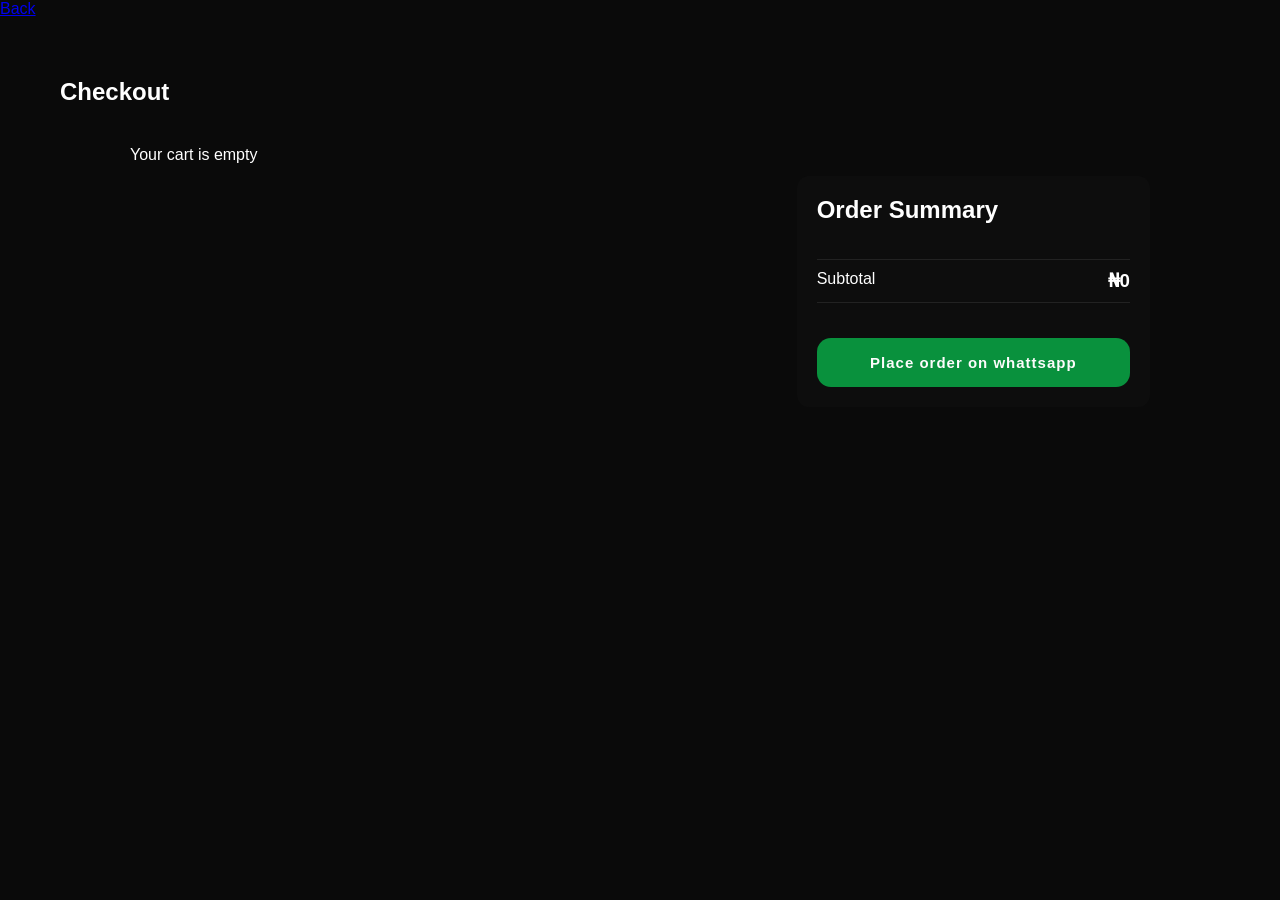
<file: checkout.html>
<!DOCTYPE html>
<html lang="en">
<head>
  <meta charset="UTF-8">
  <meta name="viewport" content="width=device-width, initial-scale=1.0">
  <title>Checkout</title>

  <link rel="stylesheet" href="styles.css">
</head>
<body>

  
    
    <a href="index.html">Back</a>
  

  <section class="checkout">

    <h1>Checkout</h1>

   <div class="checkout-container">

  <div id="checkout-items" class="checkout-items"></div>

  <div class="checkout-summary">
    <h2>Order Summary</h2>

    <div class="summary-box">
      <p>Subtotal</p>
      <h3 id="checkout-total">₦0</h3>
    </div>

    <button id="pay-btn" class="shop-btn2">
      Place order on whattsapp
    </button>
  </div>

</div>

  

    </div>

  </section>

  
  <script src="checkout.js"></script>

</body>
</html>
</file>
<file: styles.css>
/*========== INDEX.HTML============*/
* {
  margin: 0;
  padding: 0;
  box-sizing: border-box;
}

body {
  background: #0a0a0a;
  color: white;
  font-family: Arial, sans-serif;
}


/* HEADER */

.header{
  position: fixed;
  top: 0;
  left: 0;

  width: 100%;
  height: 100px;

  display: flex;
  align-items: center;
  justify-content: space-between;

  padding: 0 70px;

  background: transparent;

  transition:
    background .5s ease,
    height .5s ease,
    padding .5s ease,
    transform .5s ease,
    box-shadow .5s ease;

  z-index: 1000;
}

.header.scrolled{
  height: 75px;

  background: rgba(10,10,10,.85);

  backdrop-filter: blur(20px);

  box-shadow:
    0 15px 50px rgba(0,0,0,.35);

  border-bottom:
    1px solid rgba(255,255,255,.05);
}

.logo img{
  width: 180px;

  transition: all .5s ease;
}

.header.scrolled .logo img{
  width: 145px;

  transform: translateY(-1px);
}

.logo img:hover{
  transform: scale(1.03);
}

.header-icons {
  display: flex;
  align-items: center;
  gap: 15px;
}

.header-left {
  display: flex;
  align-items: center;
}

.burger {
  display: none;
  font-size: 26px;
  cursor: pointer;
}

.nav{
  display:flex;
  align-items:center;
  gap:45px;
}

.nav a{
  position:relative;

  color:white;
  text-decoration:none;

  font-size:14px;
  font-weight:600;

  letter-spacing:2px;
  text-transform:uppercase;

  transition: all .4s ease;
}

.header.scrolled .nav a{
  letter-spacing: 2.5px;
}

.header::after{
  content:"";

  position:absolute;

  left:50%;
  bottom:0;

  transform:translateX(-50%);

  width:0;
  height:1px;

  background:
  linear-gradient(
    to right,
    transparent,
    rgba(255,255,255,.3),
    transparent
  );

  transition:width .6s ease;
}

.header.scrolled::after{
  width:85%;
}

.nav a::after{
  content:"";

  position:absolute;

  left:0;
  bottom:-8px;

  width:0;
  height:1px;

  background:white;

  transition:.3s ease;
}

.nav a:hover::after{
  width:100%;
}

.nav a:hover{
  color:#ffffff;
}

.cart-icon{
  display:flex;
  align-items:center;
  gap:10px;

  padding:10px 18px;

  border-radius:50px;

  background:rgba(255,255,255,.05);

  border:1px solid rgba(255,255,255,.08);

  cursor:pointer;

  transition:.3s ease;
}

.cart-icon:hover{
  background:rgba(255,255,255,.1);

  transform:translateY(-2px);
}

#cart-count{
  min-width:22px;
  height:22px;

  display:flex;
  align-items:center;
  justify-content:center;

  background:white;
  color:black;

  border-radius:50%;

  font-size:11px;
  font-weight:700;
}

.burger{
  font-size:28px;
  cursor:pointer;

  transition:.3s ease;
}

.burger:hover{
  transform:rotate(90deg);
}

.header-divider{
  position:absolute;

  bottom:0;
  left:50%;

  transform:translateX(-50%);

  width:85%;
  height:1px;

  background:
  linear-gradient(
    to right,
    transparent,
    rgba(255,255,255,.15),
    transparent
  );
}

.header.scrolled{
  height:75px;

  background:rgba(5,5,5,.92);

  box-shadow:
  0 10px 40px rgba(0,0,0,.4);
}

@media (max-width: 768px) {

  .header {
    display: flex;
    flex-direction: row;
   
    justify-content: space-between;
    align-items: center;

    width: 100%;

    padding: 15px 20px;

    flex-wrap: nowrap;
  }

  /* LEFT = LOGO */
  .logo {
    order: 1;
    flex: 1;
    
    text-align: left;

    font-size: 16px;
  }
  .logo img{
    width: 140px;
  }
  /* RIGHT GROUP = ICONS */
  .header-icons {
    order: 2;

    display: flex;
    align-items: center;
    justify-content: flex-end;

    gap: 12px;

    flex: 1;
  }

  .burger {
    display: block;
  }

  .nav {
    display: none;
  }

  .hero-content h1 {
    font-size: 40px;
  }

  .products {
    flex-direction: column;
  }

}
.cart-icon {
  cursor: pointer;
  font-size: 18px;

  display: flex;
  align-items: center;
  gap: 5px;
}

#cart-count {
  background: white;
  color: black;

  font-size: 12px;

  padding: 2px 6px;
  border-radius: 50%;
}

.mobile-menu {
  position: fixed;
  top: 0;
  right: -100%;

  width: 100%;
  height: 100vh;

  background: rgba(10,10,10,0.98);
  backdrop-filter: blur(12px);

  color: white;

  transition: 0.35s ease;

  z-index: 2000;

  display: flex;
  flex-direction: column;

  padding: 25px;
}

.mobile-menu.open {
  right: 0;
}

.mobile-menu-header {
  display: flex;
  justify-content: space-between;
  align-items: center;
}

.close-menu {
  font-size: 32px;
  cursor: pointer;
  margin: 20px;
}

.mobile-links {
  margin-top: 60px;

  display: flex;
  flex-direction: column;
  gap: 25px;
}

.mobile-links a {
  color: white;
  text-decoration: none;

  font-size: 22px;

  letter-spacing: 1px;
}
.logo {
  font-size: 20px;
  font-weight: bold;
  letter-spacing: 2px;
}

.nav a {
  color: white;
  text-decoration: none;
  margin-left: 20px;
}


/* HERO */

.hero {
  position: relative;

  min-height: 100vh;

  display: flex;
  align-items: center;
  justify-content: center;

  text-align: center;

  overflow: hidden;

  background:
    linear-gradient(
      180deg,
      rgba(0,0,0,.45),
      rgba(0,0,0,.85)
    ),
    url("images/bag2.png");

  background-size: cover;
  background-position: center;
}

@media screen and (max-width: 750px) {
  .hero{
    background-size: cover;
  }
}

.image-text{
  display:block;

  background:url("images/text.png");
  background-size:contain;
  background-position:center;

  -webkit-background-clip:text;
  background-clip:text;

  color:transparent;

  filter:brightness(1.3);
}

.hero-content h1{
  position:relative;
  overflow:hidden;
  text-shadow:
    0 10px 40px rgba(0,0,0,.6),
    0 0 80px rgba(255,255,255,.08);
}

.hero-content h1::after{
  content:"";

  position:absolute;
  top:0;
  left:-150%;

  width:50%;
  height:100%;

  background:
  linear-gradient(
    90deg,
    transparent,
    rgba(255,255,255,.25),
    transparent
  );

  transform:skewX(-20deg);

  animation:sweep 6s infinite;
}

@keyframes sweep{
  100%{
    left:200%;
  }
}

.hero-overlay {
  position: absolute;
  inset: 0;

  background:
    radial-gradient(
      circle at center,
      rgba(255,255,255,.08),
      transparent 60%
    );

  pointer-events: none;
}

.hero-content {
  position: relative;
  z-index: 2;
  transition:transform .2s ease;
  max-width: 900px;
  margin-top: 70px;
  padding: 40px;
}

.hero-tag {
  display: inline-block;

  padding: 10px 18px;

  border: 1px solid rgba(255,255,255,.15);
  border-radius: 999px;

  background: rgba(255,255,255,.04);
  backdrop-filter: blur(10px);

  color: rgba(255,255,255,.8);

  font-size: 12px;
  letter-spacing: 3px;
  text-transform: uppercase;

  margin-bottom: 30px;
}

.hero-content h1 {
  font-size: clamp(4rem, 9vw, 7rem);
 
  line-height: 0.95;

  font-weight: 800;

  letter-spacing: -3px;

  color: white;

  margin-bottom: 25px;
}

.hero-content p {
  max-width: 650px;

  margin: 0 auto;

  font-size: 1.15rem;
  line-height: 1.8;

  color: rgba(255,255,255,.75);
}

.hero-actions {
  margin-top: 40px;

  display: flex;
  justify-content: center;
  gap: 16px;

  flex-wrap: wrap;
}

.shop-btn {
  padding: 16px 38px;

  border: none;
  border-radius: 50px;

  background: white;
  color: black;

  font-weight: 700;
  font-size: 15px;

  cursor: pointer;

  transition: all .3s ease;
}

.shop-btn:hover {
  transform: translateY(-4px);

  box-shadow:
    0 15px 40px rgba(255,255,255,.15);
}

.secondary-btn {
  padding: 16px 38px;

  border-radius: 50px;

  border: 1px solid rgba(255,255,255,.15);

  background: rgba(255,255,255,.04);

  backdrop-filter: blur(10px);

  color: white;

  font-weight: 600;

  cursor: pointer;

  transition: all .3s ease;
}

.secondary-btn:hover {
  background: rgba(255,255,255,.1);
  transform: translateY(-4px);
}

.hero-glow {
  position: absolute;

  width: 700px;
  height: 700px;

  border-radius: 50%;

  background:
  radial-gradient(
    circle,
    rgba(255,255,255,.15),
    transparent 70%
  );

  filter: blur(100px);

  top: -150px;
  right: -100px;

  animation: floatGlow 8s ease-in-out infinite;
}

@keyframes floatGlow {
  50% {
    transform:
    translateY(30px)
    scale(1.1);
  }
}

.floating-card {
  position: absolute;

  padding: 14px 20px;

  backdrop-filter: blur(15px);

  background: rgba(255,255,255,.05);

  border: 1px solid rgba(255,255,255,.1);

  border-radius: 20px;

  color: white;

  font-size: 12px;
  letter-spacing: 2px;

  box-shadow:
  0 10px 40px rgba(0,0,0,.3);
}

.card-1 {
  top: 20%;
  left: 8%;

  animation: float1 5s ease-in-out infinite;
}

.card-2 {
  bottom: 18%;
  right: 8%;

  animation: float2 6s ease-in-out infinite;
}

@keyframes float1 {
  50% {
    transform: translateY(-15px);
  }
}

@keyframes float2 {
  50% {
    transform: translateY(15px);
  }
}

.hero-line {
  position: absolute;

  left: 80px;
  top: 0;

  width: 1px;
  height: 100%;

  background:
  linear-gradient(
    transparent,
    rgba(255,255,255,.25),
    transparent
  );
}

.hero::after {
  content: "";

  position: absolute;
  left: 0;
  bottom: 0;

  width: 100%;
  height: 250px;

  background:
  linear-gradient(
    transparent,
    #0a0a0a
  );
}


/* FEATURED */

.featured {
  padding: 80px 60px;
}

.featured h2 {
  margin-bottom: 30px;
}

.products {
  display: grid;

  grid-template-columns:
    repeat(auto-fit, minmax(250px, 1fr));

  gap: 20px;
}
.card {
  flex: 1;

  background: #151515;

  border: 1px solid #222;

  overflow: hidden;

  transition:
    transform 0.3s ease,
    border-color 0.3s ease;

  cursor: pointer;
}

.card:hover {
  transform: translateY(-6px);

  border-color: #444;
}
.card img {
  width: 100%;
  height: 300px;
  transition: 0.3s ease;
  
}

.card-content {
  padding: 20px;
}

.card-content h3 {
  margin-bottom: 10px;
}

.card:hover img {
  transform: scale(1.05);
}

.card-content p {
  color: #999;
} 

.card-image {
  position: relative;
  overflow: hidden;
}

.card-overlay {
  position: absolute;
  inset: 0;

  background: rgba(0,0,0,0.45);

  display: flex;
  justify-content: center;
  align-items: center;

  opacity: 0;

  transition: 0.3s ease;
}

.card:hover .card-overlay {
  opacity: 1;
}

.view-btn {
  background: white;
  color: black;

  border: none;

  padding: 12px 22px;

  font-size: 14px;
  letter-spacing: 1px;

  cursor: pointer;

  transform: translateY(10px);

  transition: 0.3s ease;
}

.card:hover .view-btn {
  transform: translateY(0);
}

.cart-drawer {
  position: fixed;
  top: 0;
  right: -420px;

  width: 420px;
  max-width: 100%;
  height: 100vh;

  background: #0a0a0a;
  color: #fff;

  padding: 30px;
  overflow-y: auto;

  transition: all 0.4s ease;
  z-index: 99999;

  border-left: 1px solid rgba(255,255,255,0.08);
  box-shadow: -20px 0 60px rgba(0,0,0,0.6);
}

.cart-drawer.open {
  right: 0;
}

.cart-drawer h2 {
  font-size: 28px;
  font-weight: 600;
  margin-bottom: 30px;
  letter-spacing: 1px;
}

.cart-item {
  display: flex;
  gap: 16px;

  padding: 16px;
  margin-bottom: 18px;

  background: #141414;
  border: 1px solid rgba(255,255,255,0.05);
  border-radius: 18px;

  transition: 0.3s ease;
}

.cart-item:hover {
  transform: translateY(-2px);
  border-color: rgba(255,255,255,0.12);
}

.cart-img {
  width: 90px;
  height: 90px;

  object-fit: cover;

  border-radius: 12px;
}

.cart-info {
  flex: 1;
}

.cart-info p:first-child {
  font-size: 16px;
  font-weight: 600;
  margin-bottom: 6px;
}

.cart-info p {
  color: #aaa;
  margin: 4px 0;
}

.cart-info div {
  display: flex;
  align-items: center;
  gap: 10px;

  margin-top: 10px;
}

.cart-info div button {
  width: 32px;
  height: 32px;

  border: none;
  border-radius: 50%;

  background: #222;
  color: white;

  cursor: pointer;
  transition: 0.2s ease;
}

.cart-info div button:hover {
  background: #333;
}

.cart-info span {
  min-width: 20px;
  text-align: center;
  font-weight: 600;
}

.cart-info button:last-child {
  margin-top: 10px;

  background: transparent;
  color: #ff5a5a;

  border: none;
  cursor: pointer;

  font-size: 13px;
}

.cart-footer {
  position: sticky;
  bottom: 0;

  background: #0a0a0a;
  padding-top: 20px;
  margin-top: 25px;

  border-top: 1px solid rgba(255,255,255,0.08);
}

#cart-total {
  font-size: 28px;
  font-weight: 700;

  margin-bottom: 15px;
}

.shop-btn2 {
  width: 100%;
  padding: 16px;

  border: none;
  border-radius: 14px;

  background: rgb(9, 145, 61);
  color: rgb(253, 252, 252);

  font-size: 15px;
  font-weight: 700;
  letter-spacing: 1px;

  cursor: pointer;
  transition: 0.3s ease;
}

.shop-btn:hover {
  transform: translateY(-2px);
}

.close-cart {
  position: absolute;
  top: 20px;
  right: 20px;

  background: transparent;
  border: none;

  color: white;
  font-size: 28px;

  cursor: pointer;
}

.qty-controls {
  display: flex;
  align-items: center;
  gap: 10px;

  margin: 10px 0;
}

.qty-controls button {
  background: #222;
  color: white;

  border: none;

  width: 30px;
  height: 30px;

  cursor: pointer;
}


.drop-banner {
  position: relative;
  height: 70vh;
  margin: 80px 0;
  display: flex;
  align-items: center;
  padding: 60px;
  overflow: hidden;
}
.drop-bg {
  position: absolute;
  inset: 0;

  background:
    linear-gradient(rgba(0,0,0,0.45), rgba(0,0,0,0.65)),
    url("https://images.unsplash.com/photo-1515886657613-9f3515b0c78f?q=80&w=1200");

  background-size: cover;
  background-position: center;

  transform: scale(1.1);
  animation: breathe 12s ease-in-out infinite alternate;
  will-change: transform;
}
@keyframes breathe {
  0% {
    transform: scale(1.1);
  }
  100% {
    transform: scale(1.18);
  }
}




.drop-overlay {
  position: relative;
  max-width: 600px;
  color: white;

  animation: floatText 6s ease-in-out infinite;
}
@keyframes floatText {
  0% { transform: translateY(0px); }
  50% { transform: translateY(-6px); }
  100% { transform: translateY(0px); }
}

.drop-tag {
  color: #999;

  letter-spacing: 3px;

  margin-bottom: 20px;
}

.drop-banner h2 {
  font-size: 60px;
  line-height: 1.1;

  margin-bottom: 30px;
}

@media (max-width: 768px) {

  .drop-banner {
    height: 60vh;

    padding: 25px;
  }

  .drop-banner h2 {
    font-size: 34px;
  }

}

.editorial {
  display: grid;

  grid-template-columns: 1fr 1fr;

  gap: 40px;

  align-items: center;

  padding: 80px 60px;
}

.editorial-image img {
  width: 100%;
  height: 650px;

  object-fit: cover;

  border-radius: 10px;
}

.editorial-content {
  max-width: 500px;
}

.editorial-tag {
  color: #888;

  letter-spacing: 3px;

  margin-bottom: 20px;
}

.editorial-content h2 {
  font-size: 54px;

  line-height: 1.1;

  margin-bottom: 25px;
}

.editorial-text {
  color: #aaa;

  line-height: 1.8;

  margin-bottom: 30px;
}

@media (max-width: 768px) {

  .editorial {
    grid-template-columns: 1fr;

    padding: 30px 20px;
  }

  .editorial-image img {
    height: 450px;
  }

  .editorial-content h2 {
    font-size: 36px;
  }

}

.product-badge {
  position: absolute;
  top: 15px;
  left: 15px;

  padding: 6px 12px;

  font-size: 12px;
  letter-spacing: 1px;

  z-index: 10;
  background: white;
  color: black;

  border-radius: 30px;
}

.New {
  background: white;
  color: black;
}

.limited {
  background: #ffae00;
  color: black;
}

.sold{
  background: #ff3b3b;
  color: white;
}
.quick-add-btn {
  margin-top: 12px;

  background: transparent;
  color: white;

  border: 1px solid white;

  padding: 12px 22px;

  cursor: pointer;

  transition: 0.3s ease;
}

.quick-add-btn:hover {
  background: white;
  color: black;
}

.toast {
  position: fixed;

  bottom: 30px;
  right: 30px;

  background: white;
  color: black;

  padding: 14px 22px;

  border-radius: 8px;

  font-size: 14px;
  letter-spacing: 1px;

  opacity: 0;

  transform: translateY(20px);

  transition:
    opacity 0.3s ease,
    transform 0.3s ease;

  z-index: 999999;

  pointer-events: none;
}

.toast.show {
  opacity: 1;

  transform: translateY(0);
}
/*========== INDEX.HTML============*/

/*========== PRODUCT.HTML============*/
.product-page {
  display: flex;
  gap: 50px;
  padding: 60px;
  min-height: 100vh;
  align-items: flex-start;
}

/* LEFT SIDE (IMAGE COLUMN) */
.product-image {
  flex: 1;
  max-width: 520px;

  display: flex;
  flex-direction: column;
  gap: 12px;
}

/* MAIN IMAGE (HERO) */
#product-image {
  width: 100%;
  height: 520px;              /* IMPORTANT: forces hero size */
  object-fit: cover;
  border-radius: 14px;
  display: block;
}

.header2 {
  position: sticky;
  top: 0;

  display: flex;
  justify-content: space-between;
  align-items: center;
  height: 80px;
  padding: 20px;
  width: 100%;
  background: rgba(10,10,10,0.9);
  backdrop-filter: blur(10px);

  z-index: 1000;
}


  .logo2 img{
    width: 140px;
  }

.nav2 a {
  color: #fff;
  text-decoration: none;
  font-weight: 600;
  font-size: 14px;
  letter-spacing: 1px;
  transition: 0.3s;
}

.nav2 a:hover {
  color: gray;
}
/* THUMBNAIL WRAPPER */
.thumbnail-container {
  display: flex;
  gap: 8px;
  margin-top: 12px;
  flex-wrap: wrap;
}

.thumbnail {
  width: clamp(50px, 15vw, 72px);
  height: clamp(50px, 15vw, 72px);

  object-fit: cover;
  border-radius: 10px;

  cursor: pointer;

  border: 2px solid transparent;

  opacity: 0.7;
  transition: 0.2s ease;
}

.thumbnail:hover {
  opacity: 1;
  transform: scale(1.06);
  border-color: #fff;
}

.thumbnail.active {
  opacity: 1;
  border-color: #fff;
  transform: scale(1.1);
}

@media (max-width: 768px) {

  .thumbnail-container {
    gap: 6px;
  }

  .thumbnail {
    width: 55px;
    height: 55px;
  }

}

/* RIGHT SIDE (DETAILS) */
.product-details {
  flex: 1;
  display: flex;
  flex-direction: column;
  gap: 12px;
  justify-content: center;
}

.product-details h1 {
  font-size: 50px;
}

.product-price {
  margin-top: 20px;

  font-size: 24px;
  color: #999;
}

.product-description {
  margin-top: 20px;

  line-height: 1.7;
}

.product-benefits {
  margin-top: 20px;

  padding-left: 20px;

  color: #bbb;
}

.product-benefits li {
  margin-bottom: 10px;
}

@media (max-width: 768px) {

  .product-page {
    flex-direction: column;

    padding: 20px;

    gap: 30px;
  }

  .product-image {
    height: 400px;

    border-radius: 10px;
  }

  .product-details h1 {
    font-size: 32px;
  }

  .product-price {
    font-size: 20px;
  }

  .product-description {
    font-size: 15px;
  }

  .shop-btn2 {
    width: 100%;
  }

}

.size-section {
  margin-top: 25px;
}

.sizes {
  display: flex;
  gap: 10px;
  margin-top: 10px;
}

.size-btn {
  width: 50px;
  height: 50px;

  border: 1px solid #333;

  background: transparent;
  color: white;

  cursor: pointer;

  transition: 0.3s ease;
}

.size-btn:hover {
  border-color: white;
}

.size-btn.active {
  background: white;
  color: black;
}


/*========== CHECKOUT.HTML============*/

.checkout {
  padding: 60px;
  color: white;
}

.checkout-summary {
  margin-top: 30px;
  display: flex;
  flex-direction: column;
  gap: 15px;
  max-width: 400px;
}

.checkout-summary input {
  padding: 10px;
  background: #111;
  border: 1px solid #333;
  color: white;
}

.checkout-container {
  display: flex;
  gap: 40px;
  padding: 40px;
  max-width: 1100px;
  margin: auto;
  align-items: flex-start;
}

/* LEFT SIDE */
.checkout-items {
  flex: 2;
  display: flex;
  flex-direction: column;
  gap: 15px;
}

/* ITEM CARD */
.checkout-item {
  display: flex;
  gap: 15px;
  background: #111;
  padding: 15px;
  border-radius: 10px;
  align-items: center;
}

.checkout-item img {
  border-radius: 8px;
  width: 70px;
  height: 70px;
  object-fit: cover;
}

.checkout-item p {
  margin: 3px 0;
  color: #ccc;
  font-size: 14px;
}

/* RIGHT SIDE */
.checkout-summary {
  flex: 1;
  background: #0d0d0d;
  padding: 20px;
  border-radius: 12px;
  position: sticky;
  top: 20px;
  height: fit-content;
}

.summary-box {
  display: flex;
  justify-content: space-between;
  margin: 20px 0;
  padding: 10px 0;
  border-top: 1px solid #222;
  border-bottom: 1px solid #222;
}

.pay-btn {
  width: 100%;
  padding: 12px;
  background: white;
  color: black;
  border: none;
  font-weight: bold;
  cursor: pointer;
  transition: 0.2s;
}

.pay-btn:hover {
  opacity: 0.8;
}

.rating {
  display: flex;
  align-items: center;
  gap: 6px;
  margin: 5px 0;
}

.stars {
  
  color: gold;
  font-size: 20px;
}

.rating-number {
  font-size: 12px;
  opacity: 0.7;
}

/* PROMO BAR */
.promo-bar {
  position: sticky;
  top: 0;
  z-index: 1000;
  background: black;
  color: white;
  overflow: hidden;
  height: 35px;
  display: flex;
  align-items: center;
  border-bottom: 1px solid rgba(255,255,255,0.1);
}

/* sliding text container */
.promo-track {
  display: flex;
  gap: 60px;
  white-space: nowrap;
  animation: slide 12s linear infinite;
}

/* animation */
@keyframes slide {
  0% {
    transform: translateX(100%);
  }
  100% {
    transform: translateX(-100%);
  }
}

/* HEADER SHOULD STICK UNDER IT */
.header {
  position: fixed;
  top: 35px; /* IMPORTANT: matches promo height */
  z-index: 1000;
}


.card-content {
  position: relative;
}

/* push button to right side of card */
.mobile-add-btn {
  display: none; /* default hidden */
}

/* MOBILE ONLY */


  .card-content {
    display: flex;
    flex-direction: column;
    gap: 6px;
  }

  /* price + button row */
  .card-footer {
    display: flex;
    justify-content: space-between;
    align-items: center;
  }

  .mobile-add-btn {
    display: flex;
    align-items: center;
    justify-content: center;
    gap: 6px;

    padding: 8px 12px;
    border: none;
    background: black;
    color: white;
    border-radius: 6px;

    margin-left: auto; /* THIS pushes it right */
  }

  .mobile-add-btn i {
    font-size: 14px;
  }

.price-block {
  display: flex;
  gap: 10px;
  align-items: center;
  margin-top: 5px;
}

.current-price {
  font-weight: bold;
  font-size: 16px;
}

.old-price {
  text-decoration: line-through;
  color: #999;
  font-size: 13px;
}


.footer {
  background: #0b0b0b;
  color: #fff;
  padding: 60px 20px 20px;
  margin-top: 80px;
  border-top: 1px solid rgba(255,255,255,0.08);
}

.footer-container {
  display: grid;
  grid-template-columns: repeat(4, 1fr);
  gap: 40px;
  max-width: 1200px;
  margin: auto;
}

.footer-brand h2 {
  font-size: 22px;
  letter-spacing: 2px;
}

.footer-brand p {
  opacity: 0.6;
  margin-top: 10px;
  font-size: 14px;
}

.footer-links h3,
.footer-social h3 {
  margin-bottom: 15px;
  font-size: 16px;
  letter-spacing: 1px;
}

.footer-links a {
  display: block;
  color: #aaa;
  text-decoration: none;
  margin-bottom: 8px;
  font-size: 14px;
  transition: 0.3s;
}

.footer-links a:hover {
  color: #fff;
  transform: translateX(4px);
}

.social-icons {
  display: flex;
  gap: 15px;
}

.social-icons a {
  color: #aaa;
  font-size: 18px;
  transition: 0.3s;
}

.social-icons a:hover {
  color: #fff;
  transform: scale(1.2);
}

.footer-bottom {
  text-align: center;
  margin-top: 40px;
  font-size: 13px;
  opacity: 0.5;
}

/* RESPONSIVE */
@media (max-width: 768px) {
  .footer-container {
    grid-template-columns: 1fr 1fr;
  }
}

@media (max-width: 500px) {
  .footer-container {
    grid-template-columns: 1fr;
    text-align: center;
  }

  .social-icons {
    justify-content: center;
  }
}

.whatsapp-float {
  position: fixed;
  width: 60px;
  height: 60px;
  bottom: 25px;
  right: 25px;
  background-color: #25D366;
  border-radius: 50%;
  display: flex;
  justify-content: center;
  align-items: center;
  box-shadow: 0 10px 25px rgba(0,0,0,0.25);
  z-index: 9999;
  transition: transform 0.3s ease, box-shadow 0.3s ease;
  animation: pulse 1.8s infinite;
}

.whatsapp-float img {
  width: 30px;
  height: 30px;
  filter: invert(1);
}

.whatsapp-float:hover {
  transform: scale(1.1);
  box-shadow: 0 15px 35px rgba(0,0,0,0.35);
  animation: none;
}

@keyframes pulse {
  0% {
    box-shadow: 0 0 0 0 rgba(37, 211, 102, 0.6);
  }
  70% {
    box-shadow: 0 0 0 15px rgba(37, 211, 102, 0);
  }
  100% {
    box-shadow: 0 0 0 0 rgba(37, 211, 102, 0);
  }
}

/*REVIEWS*/
.testimonial-section {
  padding: 80px 20px;
  background: radial-gradient(circle at top, #1a1a1a, #0f0f0f);
  text-align: center;
}

.container {
  max-width: 900px;
  margin: auto;
}

.title {
  font-size: 36px;
  margin-bottom: 10px;
}

.subtitle {
  color: #aaa;
  margin-bottom: 40px;
}

.testimonial-wrapper {
  position: relative;
  min-height: 220px;
}

.testimonial {
  display: none;
  background: rgba(255, 255, 255, 0.05);
  backdrop-filter: blur(10px);
  border: 1px solid rgba(255,255,255,0.1);
  padding: 30px;
  border-radius: 16px;
  transition: 0.4s ease;
}

.testimonial.active {
  display: block;
  animation: fade 0.5s ease;
}

@keyframes fade {
  from {opacity: 0; transform: translateY(10px);}
  to {opacity: 1; transform: translateY(0);}
}

.quote {
  font-size: 18px;
  line-height: 1.6;
  margin-bottom: 20px;
}

.person {
  display: flex;
  align-items: center;
  justify-content: center;
  gap: 12px;
}

.person img {
  width: 50px;
  height: 50px;
  border-radius: 50%;
  border: 2px solid #fff;
}

.person h4 {
  margin: 0;
  font-size: 16px;
}

.person span {
  font-size: 12px;
  color: #aaa;
}

.controls {
  margin-top: 20px;
}

.controls button {
  background: transparent;
  border: 1px solid #555;
  color: #fff;
  font-size: 24px;
  padding: 5px 15px;
  margin: 0 5px;
  cursor: pointer;
  border-radius: 8px;
  transition: 0.3s;
}

.controls button:hover {
  background: #fff;
  color: #000;
}
</file>
